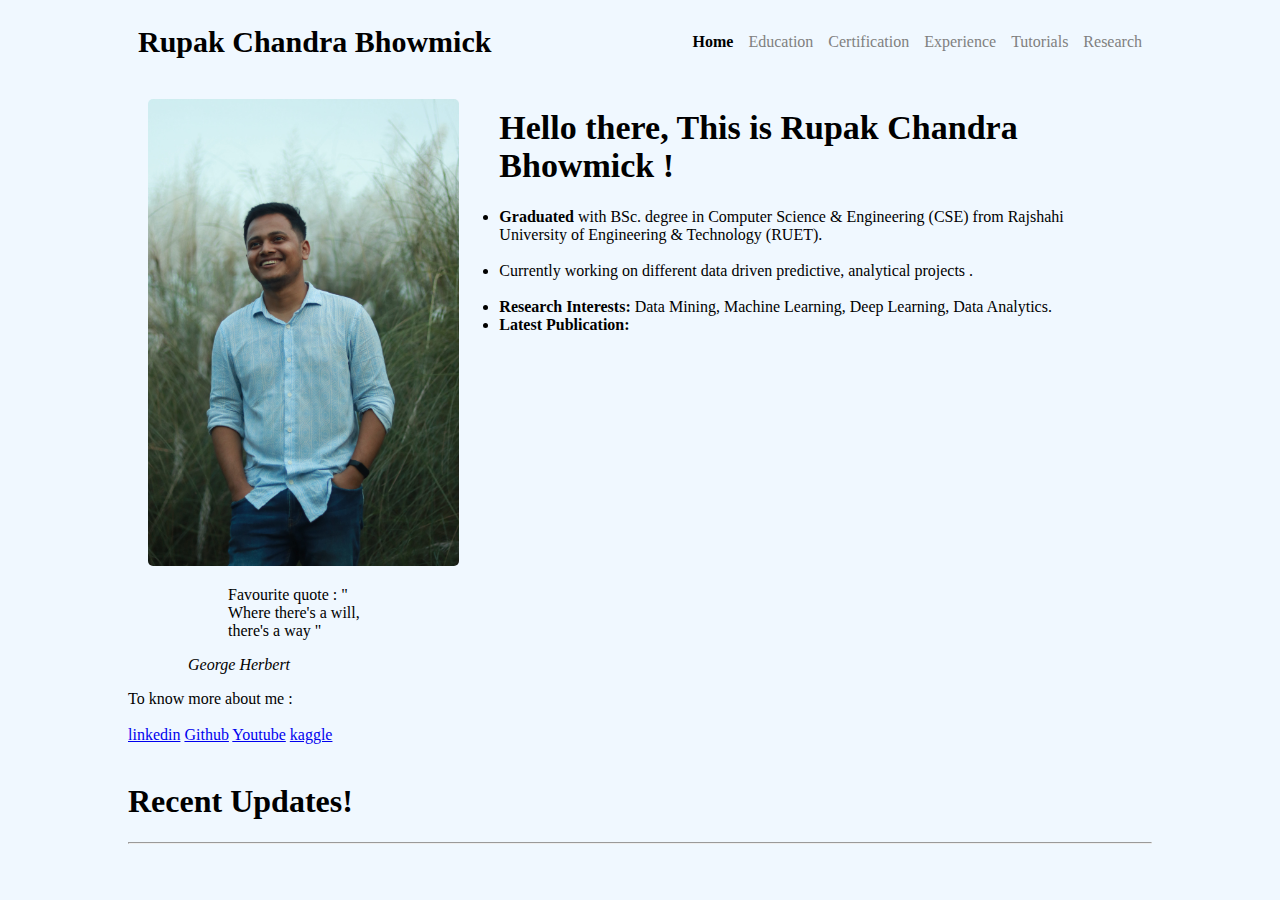
<file: index.html>
<!DOCTYPE html>
<html lang="en">
<head>
    <meta charset="UTF-8">
    <meta http-equiv="X-UA-Compatible" content="IE=edge">
    <meta name="viewport" content="width=device-width, initial-scale=1.0">
    <title>Rupak Chandra Bhowmick | Home</title>
    <link href="https://cdn.jsdelivr.net/npm/bootstrap@5.3.0-alpha3/dist/css/bootstrap.min.css" rel="stylesheet" integrity="sha384-KK94CHFLLe+nY2dmCWGMq91rCGa5gtU4mk92HdvYe+M/SXH301p5ILy+dN9+nJOZ" crossorigin="anonymous">
    <link rel="stylesheet" href="styles/style.css">
</head>
<body>
    <main>
        <!---------------------------------------
                    Navbar 
        ----------------------------------->
        <nav class="navbar">
            <div class="navbar-left">
              <span class="navbar-brand">Rupak Chandra Bhowmick</span>
            </div>
            <div class="navbar-right">
              <a class="navbar-item" id="blk-col" href="index.html">Home</a>
              <a class="navbar-item" href="html/education.html">Education</a>
              <a class="navbar-item" href="html/certification.html">Certification</a>
              <a class="navbar-item" href="html/experience.html">Experience</a>
              <a class="navbar-item" href="html/tutorials.html">Tutorials</a>
              <a class="navbar-item" href="html/Research.html">Research</a>
            </div>
          </nav>
        <!-------------------------------------------------------------------
             Profile section 
        --------------------------------------------->
        <div class="container">
            <div class="left-column">
              <img class="image" src="images/image.JPG" alt="Image">
              <figure class="text-center">
                <blockquote class="blockquote">
                  <p>Favourite quote : " Where there's a will, there's a way "</p>
                </blockquote>
                <figcaption class="blockquote-footer">
                   <cite title="Source Title">George Herbert</cite>
                </figcaption>
              </figure>
            </div>
            <div class="right-column">
              <h1 class="header-name">Hello there, This is Rupak Chandra Bhowmick !</h1>
              <li class="header"><strong>Graduated</strong>  with BSc. degree in Computer Science & Engineering (CSE) from Rajshahi University of Engineering & Technology (RUET).</li>
              <br>
              <li class="header">Currently working on different data driven predictive, analytical projects .</li>
              <br>
              <li class="header"> <b>Research Interests:</b>  Data Mining, Machine Learning, Deep Learning, Data Analytics.</li>
              <li class="header"><b>Latest Publication:</b></li>
            </div>
          </div>
          <div>
            <span class="badge text-bg-warning">To know more about me :</span>
            <br><br>
            <a class="btn btn-primary" href="https://www.linkedin.com/in/rupak-chandra-bhowmick-405a1a1bb/" role="button">linkedin</a> 
            <a class="btn btn-primary" href="https://github.com/Rupak167" role="button">Github</a>
            <a class="btn btn-danger" href="https://www.youtube.com/@LearnWithRupak-gv1uv" role="button">Youtube</a>
            <a class="btn btn-primary" href="https://www.kaggle.com/rupakchandrabhowmick" role="button">kaggle</a>
            
            <br>
            <br>
          </div>
          <div>
            <h1 class="display-6">Recent Updates!</h1> <hr>
          </div>

    </main>
    <script src="https://cdn.jsdelivr.net/npm/@popperjs/core@2.11.7/dist/umd/popper.min.js" integrity="sha384-zYPOMqeu1DAVkHiLqWBUTcbYfZ8osu1Nd6Z89ify25QV9guujx43ITvfi12/QExE" crossorigin="anonymous"></script>
    <script src="https://cdn.jsdelivr.net/npm/bootstrap@5.3.0-alpha3/dist/js/bootstrap.min.js" integrity="sha384-Y4oOpwW3duJdCWv5ly8SCFYWqFDsfob/3GkgExXKV4idmbt98QcxXYs9UoXAB7BZ" crossorigin="anonymous"></script>
    <script src="https://cdn.jsdelivr.net/npm/bootstrap@5.3.0-alpha3/dist/js/bootstrap.bundle.min.js" integrity="sha384-ENjdO4Dr2bkBIFxQpeoTz1HIcje39Wm4jDKdf19U8gI4ddQ3GYNS7NTKfAdVQSZe" crossorigin="anonymous"></script>
</body>
</html>
</file>
<file: styles/style.css>
body{
    margin: 0;
    padding: 0;
    background-color: aliceblue;
    font-family: 'Times New Roman', Times, serif;
}
main{ 
    width: 80%;
    margin: 0 auto;

}

/* Navbar section */
.navbar {
    display: flex;
    justify-content: space-between;
    align-items: center;
    padding: 10px;
    background-color: aliceblue;
    margin-top: 15px;
  }
  
  .navbar-left {
    flex-grow: 1;
  }
  
  .navbar-right {
    display: flex;
  }
  
  .navbar-brand {
    font-size: 30px;
    font-weight: bold;
  }
  
  .navbar-item {
    margin-left: 15px;
    text-decoration: none;
    color: #808080;
    transition: color 0.3s ease;
  }
  #blk-col{
    color: #000000;
    font-weight: 900;
  }
  
  .navbar-item:hover {
    color: #000000;
  }
  
  .navbar-item.active {
    color: #000000;
    font-weight: bold;
  }

  /* Profile section */
  .container {
    display: flex;
  }
  
  .left-column {
    flex: 1;
    padding-left: 20px;
    padding-top: 30px;
    background-color: aliceblue;
  }
  
  .right-column {
    flex: 2;
    padding: 30px;
    margin-left: 10px;
  }
  
  .image {
    max-width: 100%;
    height: auto;
    border-radius: 5px; 
  }
  
  .header-name {
    font-size: 34px;
    font-weight: bold;
    margin-top: 10px;
  }
  .header{
    
  }
</file>
